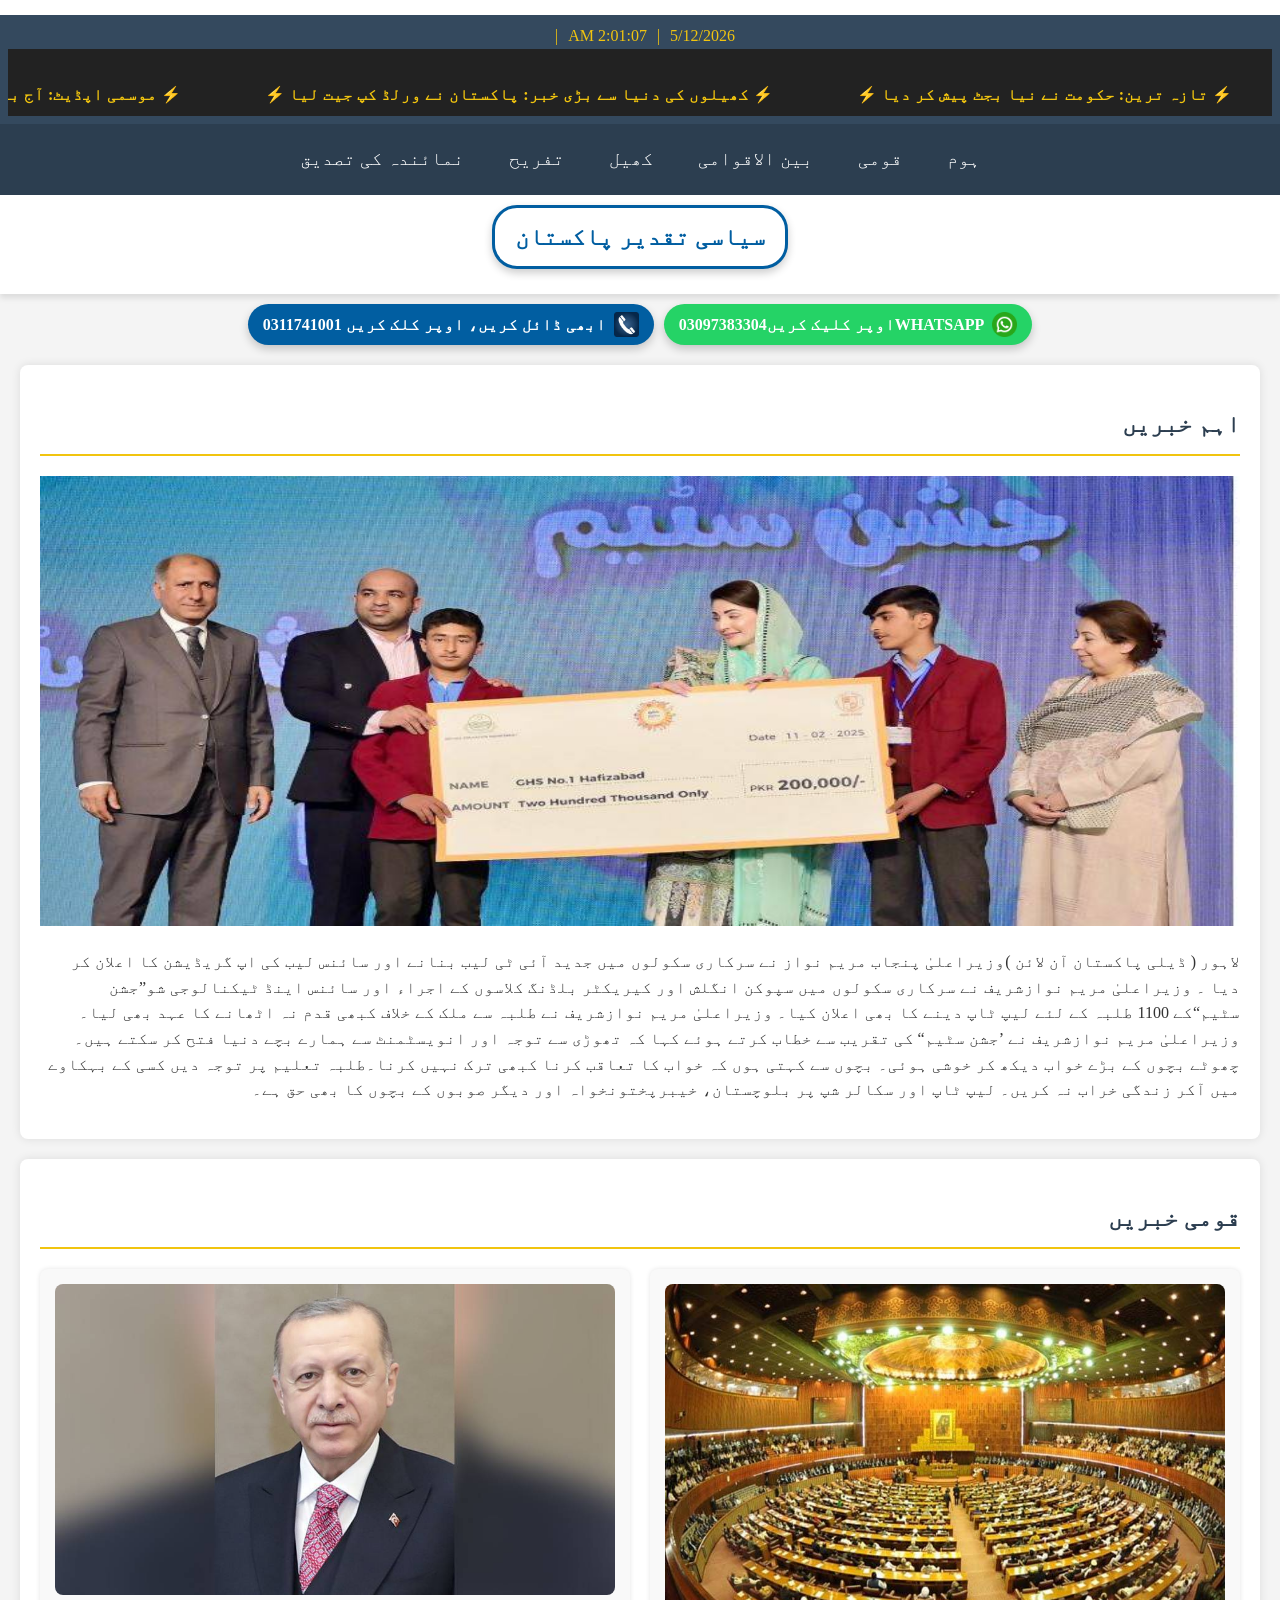
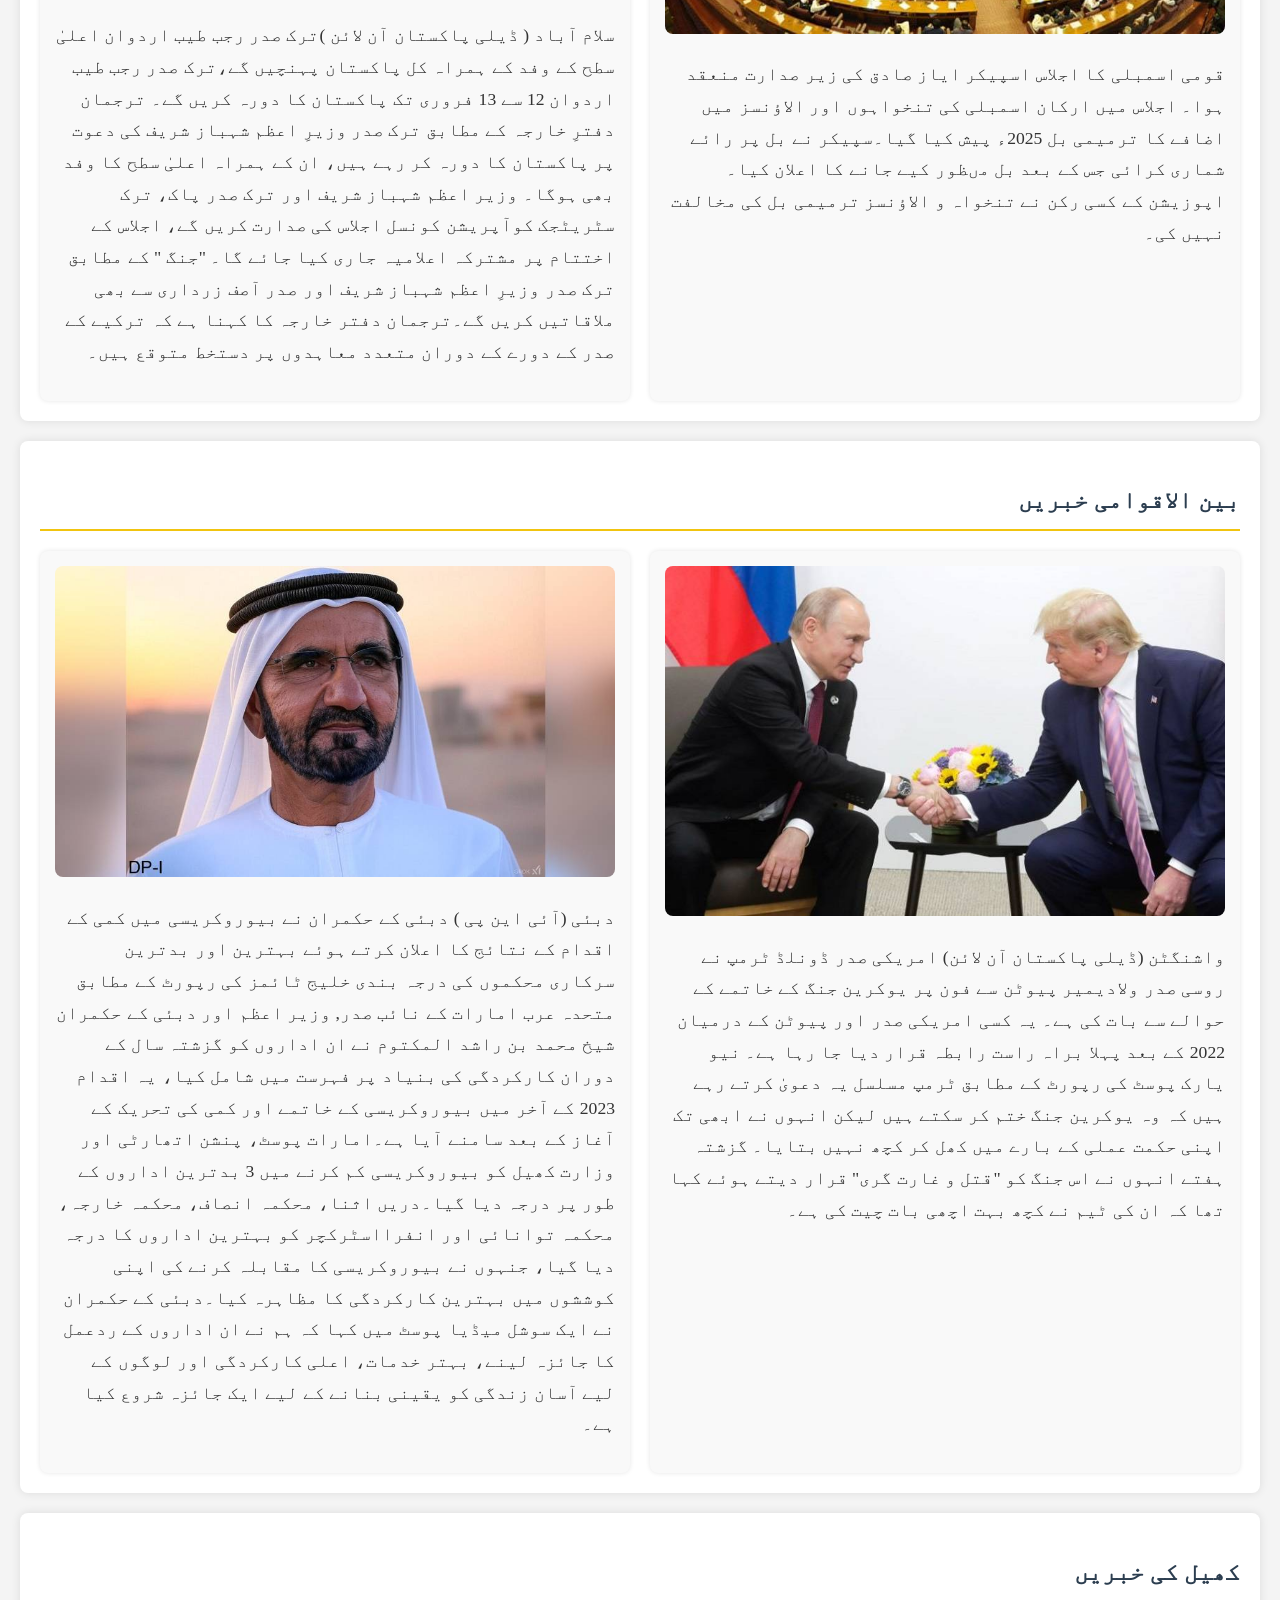
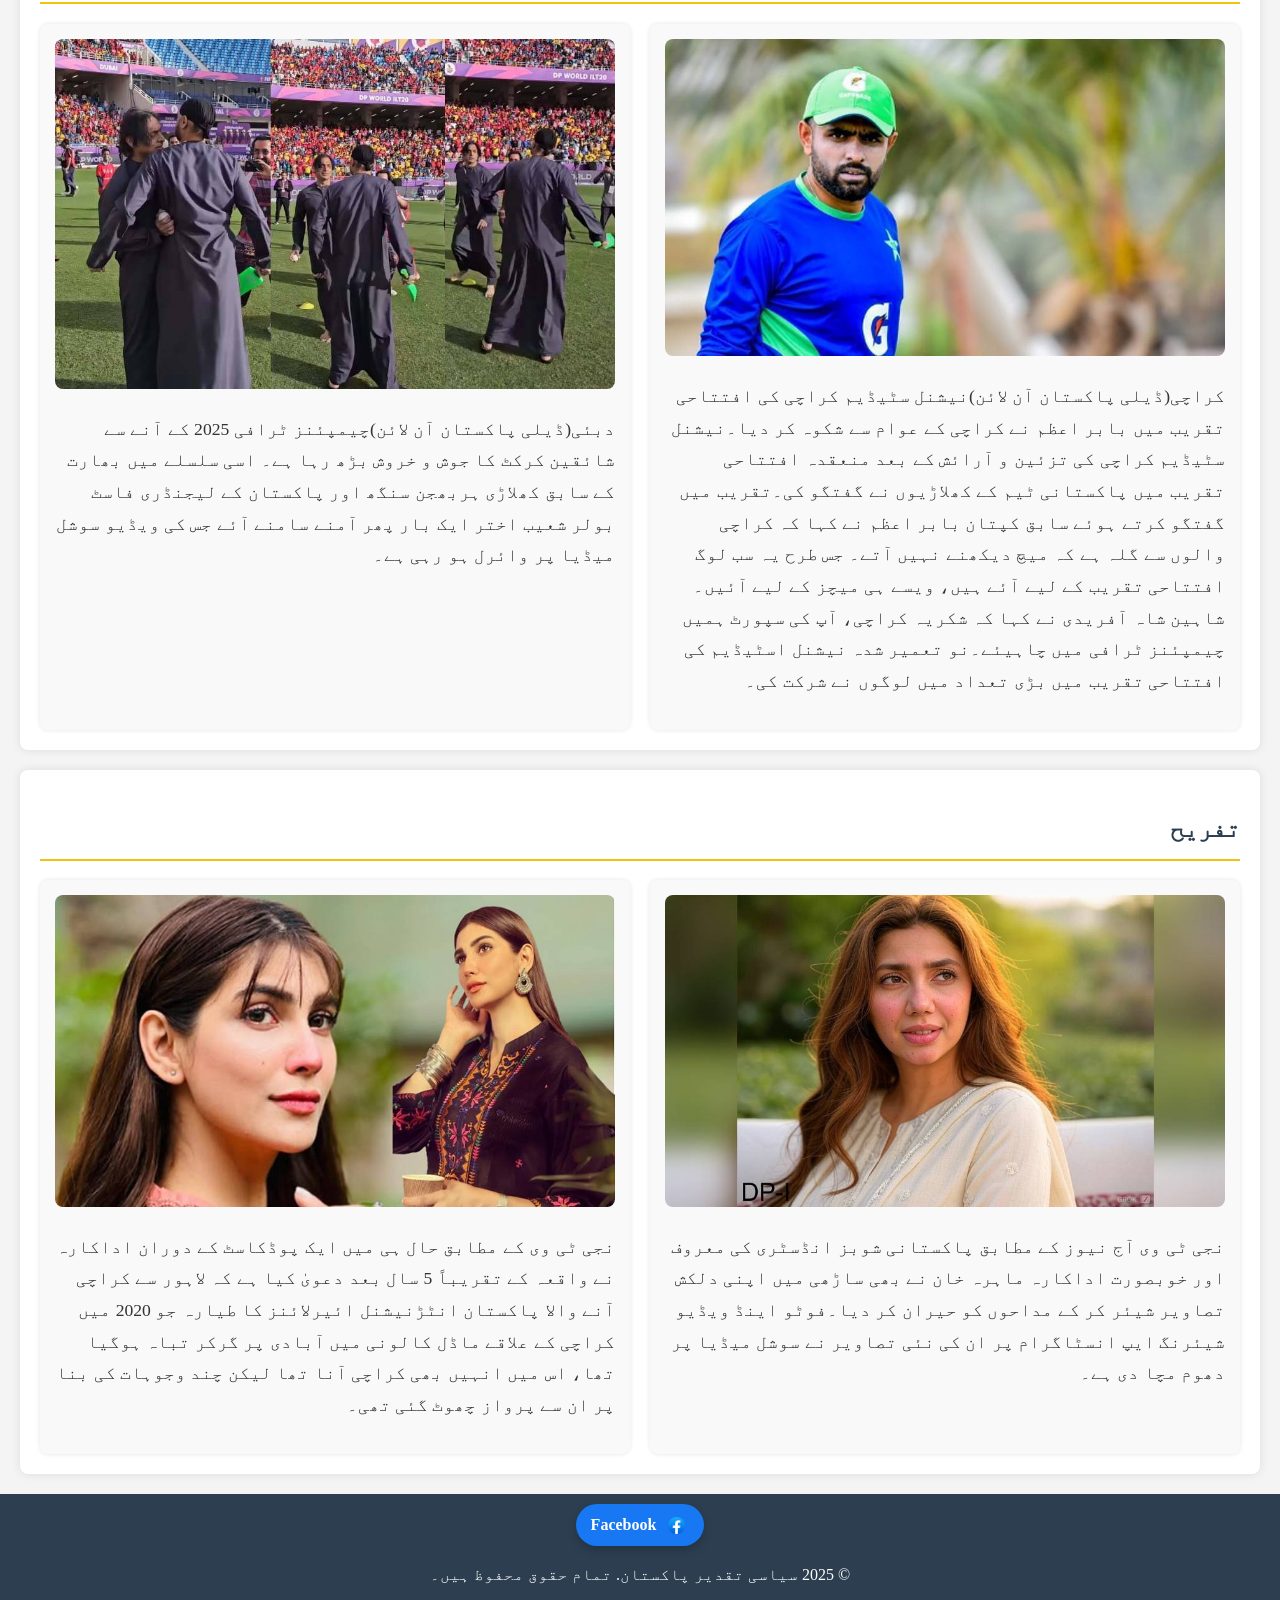
<file: Siyasi  Taqdeer newspaper website ds/index.html>
<!DOCTYPE html>
<html lang="ur" dir="rtl">

<head>
    <meta charset="UTF-8">
    <meta name="viewport" content="width=device-width, initial-scale=1.0">
    <title>اردو نیوز - تازہ ترین خبریں</title>
    <link rel="stylesheet" href="style.css">
    <script src="script.js" defer></script>
</head>

<body>

    <!-- 🔵 ہیڈر -->
    <header>
        <div class="top-bar">
            <span id="currentDate"></span> | <span id="currentTime"></span> | <span id="islamicDate"></span>
            <div class="news-ticker"><br>
                <div class="news-ticker-content">
                    <span>⚡ تازہ ترین: حکومت نے نیا بجٹ پیش کر دیا ⚡</span>
                    <span>⚡ کھیلوں کی دنیا سے بڑی خبر: پاکستان نے ورلڈ کپ جیت لیا ⚡</span>
                    <span>⚡ موسمی اپڈیٹ: آج بارش کا امکان ہے ⚡</span>
                    <span>⚡ بین الاقوامی خبریں: عالمی مارکیٹ میں تیل کی قیمتوں میں کمی ⚡</span>
                </div>
            </div>
        </div>
        <nav>
            <div class="menu-toggle" id="menu-toggle">
                <span class="bar"></span>
                <span class="bar"></span>
                <span class="bar"></span>
            </div>
            <ul id="nav-list">
                <li><a href="#home">ہوم</a></li>
                <li><a href="#national">قومی</a></li>
                <li><a href="#international">بین الاقوامی</a></li>
                <li><a href="#sports">کھیل</a></li>
                <li><a href="#entertainment">تفریح</a></li>
                <li><a href="verification.html">نمائندہ کی تصدیق</a></li>
            </ul>
        </nav>
        <h1 id="homeButton">سیاسی تقدیر پاکستان</h1>


    </header>
    <div class="social-container">
        <a href="https://wa.me/923097383304" target="_blank" class="social-link whatsapp">
            <img src="whatsapp.png" alt="WhatsApp" class="social-icon"> WHATSAPPاوپر کلیک کریں03097383304
        </a>
        <a href="tel:03110741001" class="social-link call">
            <img src="telephone-icon-blue-gradient-8.png" alt="Call" class="social-icon"> ابھی ڈائل کریں،
            اوپر کلک کریں
            0311741001</a>


    </div>


    <!-- 🔥 ہیڈ لائن خبر -->
    <section id="home" class="section">
        <h2>اہم خبریں</h2>
        <div class="headline-news">
            <img src="news-1739297416-8207.jpg" alt="ہیڈ لائن تصویر" width="100%" height="450px">
            <p>لاہور ( ڈیلی پاکستان آن لائن )وزیراعلیٰ پنجاب مریم نواز نے سرکاری سکولوں میں جدید آئی ٹی لیب بنانے اور
                سائنس لیب کی اپ گریڈیشن کا اعلان کر دیا ۔ وزیراعلیٰ مریم نوازشریف نے سرکاری سکولوں میں سپوکن انگلش اور
                کیریکٹر بلڈنگ کلاسوں کے اجراء اور سائنس اینڈ ٹیکنالوجی شو”جشن سٹیم“کے 1100 طلبہ کے لئے لیپ ٹاپ دینے کا
                بھی اعلان کیا۔ وزیراعلیٰ مریم نوازشریف نے طلبہ سے ملک کے خلاف کبھی قدم نہ اٹھانے کا عہد بھی لیا۔
                وزیراعلیٰ مریم نوازشریف نے ’جشن سٹیم“ کی تقریب سے خطاب کرتے ہوئے کہا کہ تھوڑی سے توجہ اور انویسٹمنٹ سے
                ہمارے بچے دنیا فتح کر سکتے ہیں۔چھوٹے بچوں کے بڑے خواب دیکھ کر خوشی ہوئی۔ بچوں سے کہتی ہوں کہ خواب کا
                تعاقب کرنا کبھی ترک نہیں کرنا۔طلبہ تعلیم پر توجہ دیں کسی کے بہکاوے میں آکر زندگی خراب نہ کریں۔ لیپ ٹاپ
                اور سکالر شپ پر بلوچستان، خیبرپختونخواہ اور دیگر صوبوں کے بچوں کا بھی حق ہے۔</p>
        </div>
    </section>

    <!-- 📰 قومی خبریں -->
    <section id="national" class="section">
        <h2>قومی خبریں</h2>
        <div class="news-grid">
            <article class="news-block">
                <img src="news-1739267976-2878.jpg" alt="اہم خبر 1">

                <p>قومی اسمبلی کا اجلاس اسپیکر ایاز صادق کی زیر صدارت منعقد ہوا۔ اجلاس میں ارکان اسمبلی کی تنخواہوں اور
                    الاؤنسز میں اضافے کا ترمیمی بل 2025ء پیش کیا گیا۔سپیکر نے بل پر رائے شماری کرائی جس کے بعد بل مںظور
                    کیے جانے کا اعلان کیا۔

                    اپوزیشن کے کسی رکن نے تنخواہ و الاؤنسز ترمیمی بل کی مخالفت نہیں کی۔</p>
            </article>
            <article class="news-block">
                <img src="news-1739264225-6644.jpg" alt="اہم خبر 2">
                <p>سلام آباد ( ڈیلی پاکستان آن لائن )ترک صدر رجب طیب اردوان اعلیٰ سطح کے وفد کے ہمراہ کل پاکستان
                    پہنچیں گے،ترک صدر رجب طیب اردوان 12 سے 13 فروری تک پاکستان کا دورہ کریں گے۔
                    ترجمان دفترِ خارجہ کے مطابق ترک صدر وزیرِ اعظم شہباز شریف کی دعوت پر پاکستان کا دورہ کر رہے ہیں، ان
                    کے ہمراہ اعلیٰ سطح کا وفد بھی ہوگا۔ وزیر اعظم شہباز شریف اور ترک صدر پاک، ترک سٹریٹجک کوآپریشن کونسل
                    اجلاس کی صدارت کریں گے، اجلاس کے اختتام پر مشترکہ اعلامیہ جاری کیا جائے گا۔

                    "جنگ " کے مطابق ترک صدر وزیرِ اعظم شہباز شریف اور صدر آصف زرداری سے بھی ملاقاتیں کریں گے۔ترجمان دفتر
                    خارجہ کا کہنا ہے کہ ترکیے کے صدر کے دورے کے دوران متعدد معاہدوں پر دستخط متوقع ہیں۔</p>
            </article>
        </div>
    </section>

    <!-- 🌍 بین الاقوامی خبریں -->
    <section id="international" class="section">
        <h2>بین الاقوامی خبریں</h2>
        <div class="news-grid">
            <article class="news-block">
                <img src="news-1739109512-3916.jpg" alt="بین الاقوامی خبر">
                <p>واشنگٹن (ڈیلی پاکستان آن لائن) امریکی صدر ڈونلڈ ٹرمپ نے روسی صدر ولادیمیر پیوٹن سے فون پر یوکرین جنگ
                    کے خاتمے کے حوالے سے بات کی ہے۔ یہ کسی امریکی صدر اور پیوٹن کے درمیان 2022 کے بعد پہلا براہ راست
                    رابطہ قرار دیا جا رہا ہے۔
                    نیو یارک پوسٹ کی رپورٹ کے مطابق ٹرمپ مسلسل یہ دعویٰ کرتے رہے ہیں کہ وہ یوکرین جنگ ختم کر سکتے ہیں
                    لیکن انہوں نے ابھی تک اپنی حکمت عملی کے بارے میں کھل کر کچھ نہیں بتایا۔ گزشتہ ہفتے انہوں نے اس جنگ
                    کو "قتل و غارت گری" قرار دیتے ہوئے کہا تھا کہ ان کی ٹیم نے کچھ بہت اچھی بات چیت کی ہے۔
                </p>
            </article>
            <article class="news-block">
                <img src="news-1739168044-7627.jpg" alt="بین الاقوامی خبر">
                <p>دبئی (آئی این پی ) دبئی کے حکمران نے بیوروکریسی میں کمی کے اقدام کے نتائج کا اعلان کرتے ہوئے بہترین
                    اور بدترین سرکاری محکموں کی درجہ بندی
                    خلیج ٹائمز کی رپورٹ کے مطابق متحدہ عرب امارات کے نائب صدر, وزیر اعظم اور دبئی کے حکمران شیخ محمد بن
                    راشد المکتوم نے ان اداروں کو گزشتہ سال کے دوران کارکردگی کی بنیاد پر فہرست میں شامل کیا، یہ اقدام
                    2023 کے آخر میں بیوروکریسی کے خاتمے اور کمی کی تحریک کے آغاز کے بعد سامنے آیا ہے۔امارات پوسٹ، پنشن
                    اتھارٹی اور وزارت کھیل کو بیوروکریسی کم کرنے میں 3 بدترین اداروں کے طور پر درجہ دیا گیا۔دریں اثنا،
                    محکمہ انصاف، محکمہ خارجہ، محکمہ توانائی اور انفرااسٹرکچر کو بہترین اداروں کا درجہ دیا گیا، جنہوں نے
                    بیوروکریسی کا مقابلہ کرنے کی اپنی کوششوں میں بہترین کارکردگی کا مظاہرہ کیا۔دبئی کے حکمران نے ایک
                    سوشل میڈیا پوسٹ میں کہا کہ ہم نے ان اداروں کے ردعمل کا جائزہ لینے، بہتر خدمات، اعلی کارکردگی اور
                    لوگوں کے لیے آسان زندگی کو یقینی بنانے کے لیے ایک جائزہ شروع کیا ہے۔</p>
            </article>
        </div>
    </section>

    <!-- 🏆 کھیل سیکشن -->
    <section id="sports" class="section">
        <h2>کھیل کی خبریں</h2>
        <div class="news-grid">
            <article class="news-block">
                <img src="news-1739287758-7630.jpg" alt="کھیل خبر">
                <p>کراچی(ڈیلی پاکستان آن لائن)نیشنل سٹیڈیم کراچی کی افتتاحی تقریب میں بابر اعظم نے کراچی کے عوام سے
                    شکوہ کر دیا۔نیشنل سٹیڈیم کراچی کی تزئین و آرائش کے بعد منعقدہ افتتاحی تقریب میں پاکستانی ٹیم کے
                    کھلاڑیوں نے گفتگو کی۔تقریب میں گفتگو کرتے ہوئے سابق کپتان بابر اعظم نے کہا کہ کراچی والوں سے گلہ ہے
                    کہ میچ دیکھنے نہیں آتے۔ جس طرح یہ سب لوگ افتتاحی تقریب کے لیے آئے ہیں، ویسے ہی میچز کے لیے
                    آئیں۔شاہین شاہ آفریدی نے کہا کہ شکریہ کراچی، آپ کی سپورٹ ہمیں چیمپئنز ٹرافی میں چاہیئے۔نو تعمیر
                    شدہ نیشنل اسٹیڈیم کی افتتاحی تقریب میں بڑی تعداد میں لوگوں نے شرکت کی۔</p>
            </article>
            <article class="news-block">
                <img src="news-1739176059-8805.jpg" alt="کھیل خبر">
                <p>دبئی(ڈیلی پاکستان آن لائن)چیمپئنز ٹرافی 2025 کے آنے سے شائقین کرکٹ کا جوش و خروش بڑھ رہا ہے۔ اسی
                    سلسلے میں بھارت کے سابق کھلاڑی ہربھجن سنگھ اور پاکستان کے لیجنڈری فاسٹ بولر شعیب اختر ایک بار پھر
                    آمنے سامنے آئے جس کی ویڈیو سوشل میڈیا پر وائرل ہو رہی ہے۔</p>
            </article>
        </div>
    </section>

    <!-- 🎭 تفریحی خبریں -->
    <section id="entertainment" class="section">
        <h2>تفریح</h2>
        <div class="news-grid">
            <article class="news-block">
                <img src="news-1739256397-9598.jpg" alt="تفریحی خبر">
                <p>نجی ٹی وی آج نیوز کے مطابق پاکستانی شوبز انڈسٹری کی معروف اور خوبصورت اداکارہ ماہرہ خان نے بھی ساڑھی
                    میں اپنی دلکش تصاویر شیئر کر کے مداحوں کو حیران کر دیا۔فوٹو اینڈ ویڈیو شیئرنگ ایپ انسٹاگرام پر ان کی
                    نئی تصاویر نے سوشل میڈیا پر دھوم مچا دی ہے۔</p>
            </article>
            <article class="news-block">
                <img src="news-1739257866-8408.jpg" alt="تفریحی خبر">
                <p>نجی ٹی وی کے مطابق حال ہی میں ایک پوڈکاسٹ کے دوران اداکارہ نے واقعہ کے تقریباً 5 سال بعد دعویٰ کیا ہے
                    کہ لاہور سے کراچی آنے والا پاکستان انٹڑنیشنل ائیرلائنز کا طیارہ جو 2020 میں کراچی کے علاقے ماڈل
                    کالونی میں آبادی پر گرکر تباہ ہوگیا تھا، اس میں انہیں بھی کراچی آنا تھا لیکن چند وجوہات کی بنا پر
                    ان سے پرواز چھوٹ گئی تھی۔</p>
            </article>
        </div>
    </section>

    <!-- 🏁 فوٹر -->
    <footer>
        <div>
            <a href="https://www.facebook.com/profile.php?id=61568229914409" target="_blank"
                class="social-link facebook">
                <img src="facebook-icon-512x512.png" alt="Facebook" class="social-icon"> Facebook
            </a>
        </div>
        <p>© 2025 سیاسی تقدیر پاکستان. تمام حقوق محفوظ ہیں۔</p>
    </footer>

</body>

</html>
</file>
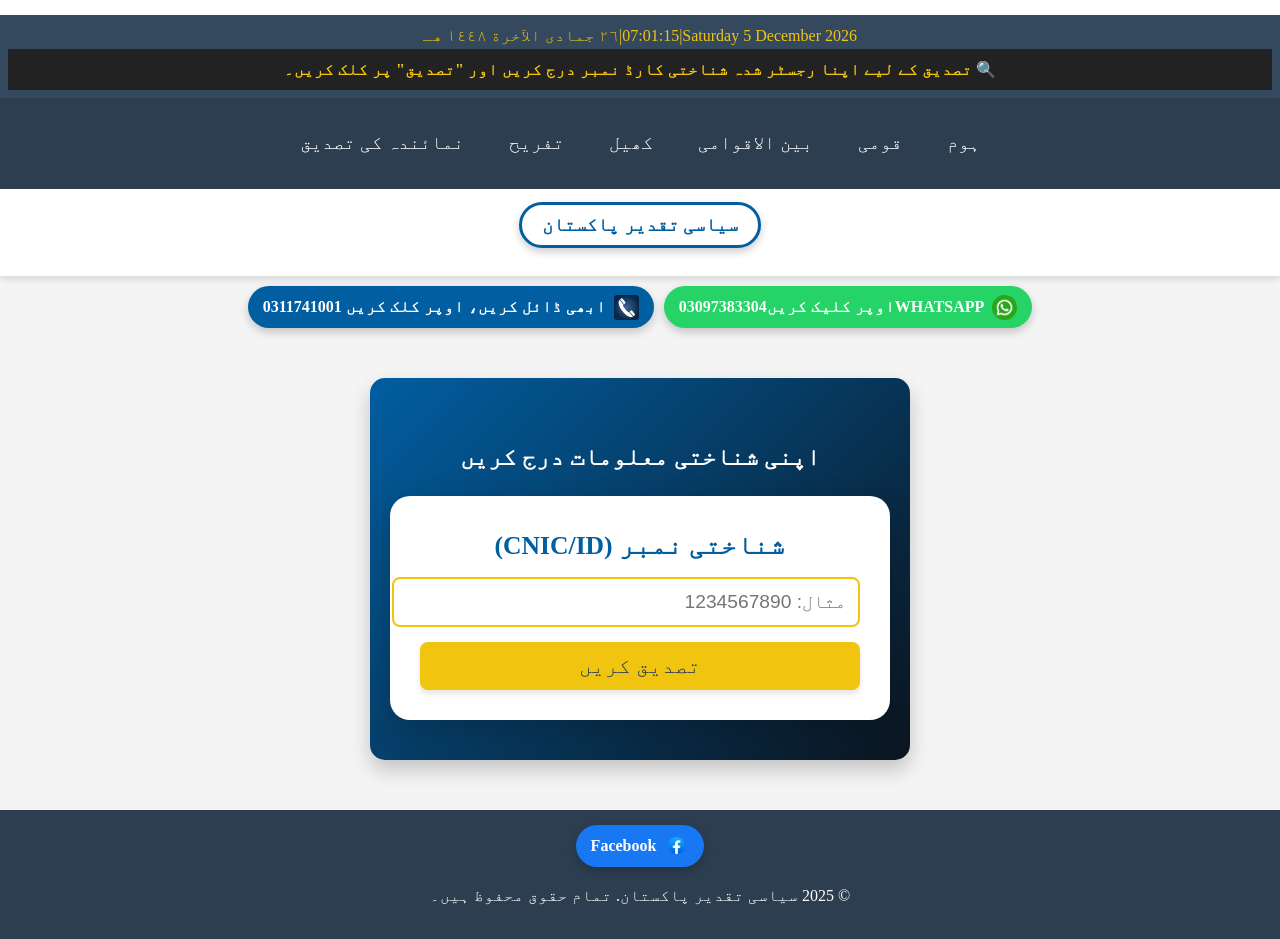
<file: Siyasi  Taqdeer newspaper website ds/verification.html>
<!DOCTYPE html>
<html lang="ur" dir="rtl">

<head>
    <meta charset="UTF-8">
    <meta name="viewport" content="width=device-width, initial-scale=1.0">
    <title>نمائندہ کی تصدیق</title>
    <link rel="stylesheet" href="stylesV.css">
    <script src="verification.js" defer></script>
</head>

<body>
    <header>
        <div class="top-bar">
            <span id="currentDate"></span> | <span id="currentTime"></span> | <span id="islamicDate"></span>
            <div class="news-ticker">
                <div class="news-ticker-content">
                    <span>🔍 تصدیق کے لیے اپنا رجسٹر شدہ شناختی کارڈ نمبر درج کریں اور "تصدیق" پر کلک کریں۔ </span>

                </div>
            </div>
        </div>
        <nav>
            <div class="menu-toggle" id="menu-toggle">
                <span class="bar"></span>
                <span class="bar"></span>
                <span class="bar"></span>
            </div>
            <nav>
                <ul>
                    <li><a href="index.html">ہوم</a></li>
                    <li><a href="index.html#national">قومی</a></li>
                    <li><a href="index.html#international">بین الاقوامی</a></li>
                    <li><a href="index.html#sports">کھیل</a></li>
                    <li><a href="index.html#entertainment">تفریح</a></li>
                    <li><a href="verification.html">نمائندہ کی تصدیق</a></li>
                </ul>
            </nav>
        </nav>
        <h1>سیاسی تقدیر پاکستان</h1>

    </header>

    <div class="social-container">
        <a href="https://wa.me/923097383304" target="_blank" class="social-link whatsapp">
            <img src="whatsapp.png" alt="WhatsApp" class="social-icon"> WHATSAPPاوپر کلیک کریں03097383304
        </a>
        <a href="tel:03110741001" class="social-link call">
            <img src="telephone-icon-blue-gradient-8.png" alt="Call" class="social-icon"> ابھی ڈائل کریں،
            اوپر کلک کریں
            0311741001</a>

    </div>
    <section class="verification-section">
        <h2>اپنی شناختی معلومات درج کریں</h2>
        <form id="verificationForm">
            <label for="idNumber">شناختی نمبر (CNIC/ID)</label>
            <input type="text" id="idNumber" placeholder="مثال: 1234567890" required>
            <button type="submit">تصدیق کریں</button>
        </form>
    </section>

    <footer>
        <div>
            <a href="https://www.facebook.com/profile.php?id=61568229914409" target="_blank"
                class="social-link facebook">
                <img src="facebook-icon-512x512.png" alt="Facebook" class="social-icon"> Facebook
            </a>
        </div>
        <p>© 2025 سیاسی تقدیر پاکستان. تمام حقوق محفوظ ہیں۔</p>
    </footer>
</body>

</html>
</file>
<file: Siyasi  Taqdeer newspaper website ds/style.css>
/* General Styles */
body {
    font-family: 'Nastaliq', 'Noto Nastaliq Urdu', serif;
    margin: 0;
    padding: 0;
    background-color: #f4f4f4;
    color: #333;
    line-height: 1.6;
    direction: rtl;
}

/* Fade-in Animation */
@keyframes fadeIn {
    from { opacity: 0; transform: translateY(-10px); }
    to { opacity: 1; transform: translateY(0); }
}

/* Header Styles */
header {
    background: linear-gradient(135deg, white, white);
    color: #015ea1;
    padding: 15px 0;
    text-align: center;
    box-shadow: 0 4px 6px rgba(0, 0, 0, 0.1);
    opacity: 0;
    animation: slideDown 1s ease-in-out forwards;
}

@keyframes slideDown {
    from { opacity: 0; transform: translateY(-20px); }
    to { opacity: 1; transform: translateY(0); }
}

/* Logo Styling */
header h1 {
    margin: 10px;
    font-size: 1.5rem;
    font-weight: bold;
    background-color: white;
    color: #015ea1;
    padding: 10px 20px;
    border: 3px solid #015ea1;
    border-radius: 25px;
    display: inline-block;
    box-shadow: 0 4px 8px rgba(0, 0, 0, 0.2);
    cursor: pointer; /* کلک ایبل بنائیں */
    transition: transform 0.2s ease-in-out;
}

header h1:hover {
    transform: scale(1.05); /* ہلکی سی اینیمیشن */
}

.whatsapp-container {
    display: flex;
    justify-content: center;
    align-items: center;
    width: 100%;
    margin-top: 10px; /* تھوڑا نیچے لے جانے کے لیے */
}

.whatsapp-link {
    text-decoration: none;
    color: white;
    font-weight: bold;
    font-size: 1.2rem;
    display: inline-flex;
    align-items: center;
    gap: 10px;
    background-color: #25D366;
    padding: 10px 20px;
    border-radius: 30px;
    transition: all 0.3s ease-in-out;
    box-shadow: 0 4px 10px rgba(0, 0, 0, 0.2);
}
.social-container {
    display: flex;
    justify-content: center;
    align-items: center;
    gap: 10px; /* بٹن کے درمیان جگہ */
    flex-wrap: wrap; /* موبائل پر بٹن نیچے آجائیں گے */
    margin-top: 10px;
}

.social-link {
    text-decoration: none;
    color: white;
    font-weight: bold;
    font-size: 1rem;
    display: inline-flex;
    align-items: center;
    gap: 8px;
    padding: 8px 15px;
    border-radius: 25px;
    transition: all 0.3s ease-in-out;
    box-shadow: 0 4px 10px rgba(0, 0, 0, 0.2);
}

.whatsapp {
    background-color: #25D366;
}

.whatsapp:hover {
    background-color: #1eb85d;
    transform: scale(1.08);
}

.facebook {
    background-color: #1877F2;
}

.facebook:hover {
    background-color: #165BBD;
    transform: scale(1.08);
}

.social-icon {
    width: 25px;
    height: 25px;
}

@media (max-width: 600px) {
    .social-container {
        flex-direction: column;
        gap: 10px;
    }
}
.call {
    background-color: #015ea1;
}

.call:hover {
    background-color: #e64a19;
    transform: scale(1.08);
}


/*facebook */
/* Top Bar */
/* Top Bar */
.top-bar {
    background-color: #34495e;
    padding: 8px;
    font-size: 1rem;
    display: flex;
    justify-content: center;
    align-items: center;
    color: #f1c40f;
    flex-wrap: wrap;
}

.top-bar span {
    margin: 0 0px;
    padding-bottom: 10px;
    padding: 0px;
}

/* News Ticker */
/* Top Bar */
.top-bar {
    background-color: #34495e;
    padding: 8px;
    font-size: 1rem;
    display: flex;
    justify-content: center;
    align-items: center;
    color: #f1c40f;
    flex-wrap: wrap;
}

.top-bar span {
    margin: 0 10px;
}

/* News Ticker */
.news-ticker {
    width: 100%;
    overflow: hidden;
    position: relative;
    background: #222;
    padding: 8px 0;
}

.news-ticker-content {
    display: inline-block;
    white-space: nowrap;
    animation: newsTicker 20s linear infinite; /* 30 سیکنڈ میں ایک چکر مکمل کرے */
}

@keyframes newsTicker {
    from { transform: translateX(-100%); } /* بائیں سے شروع ہوگا */
    to { transform: translateX(100%); } /* دائیں کی طرف جائے گا */
}

.news-ticker-content span {
    display: inline-block;
    padding: 0 30px;
    font-size: 1rem;
    font-weight: bold;
    color: #f1c40f;
}



nav {
    background: #2c3e50;
    padding: 10px 0;
    position: relative;
}

nav ul {
    list-style: none;
    padding: 0;
    margin: 0;
    display: flex;
    justify-content: center;
    gap: 15px;
    flex-wrap: wrap; /* موبائل پر لائن بریک کے لیے */
}

nav ul li {
    display: inline;
}

nav ul li a {
    color: #fff;
    text-decoration: none;
    font-size: 1.2rem;
    padding: 10px 15px;
    transition: all 0.3s ease-in-out;
    display: block; /* آسان کلک ایریا کے لیے */
}

nav ul li a:hover {
    color: #f1c40f;
    transform: scale(1.1);
}

/* موبائل کے لیے نیویگیشن اسٹائل */
@media (max-width: 768px) {
    nav ul {
        flex-direction: row;
        flex-wrap: wrap;
        justify-content: center;
        padding: 10px;
    }

    nav ul li a {
        font-size: 1rem;
        padding: 8px 12px;
    }
}

/* Section Styles */
.section {
    padding: 20px;
    margin: 20px auto;
    max-width: 1200px;
    background-color: #fff;
    border-radius: 8px;
    box-shadow: 0 0 10px rgba(0, 0, 0, 0.1);
}

.section h2 {
    color: #2c3e50;
    border-bottom: 2px solid #f1c40f;
    padding-bottom: 10px;
}

/* News Grid Layout */
.news-grid {
    display: grid;
    grid-template-columns: repeat(auto-fit, minmax(300px, 1fr));
    gap: 20px;
}

.news-block {
    background-color: #f9f9f9;
    padding: 15px;
    border-radius: 8px;
    box-shadow: 0 0 5px rgba(0, 0, 0, 0.1);
}

.news-block img {
    max-width: 100%;
    height: auto;
    border-radius: 8px;
}

.news-block p {
    font-size: 1.1rem;
    line-height: 1.8;
}

/* Footer Styles */
footer {
    background-color: #2c3e50;
    color: #fff;
    text-align: center;
    padding: 10px 0;
    margin-top: 20px;
}
</file>
<file: Siyasi  Taqdeer newspaper website ds/stylesV.css>
/* General Styles */
body {
    font-family: 'Nastaliq', 'Noto Nastaliq Urdu', serif;
    margin: 0;
    padding: 0;
    background-color: #f4f4f4;
    color: #333;
    line-height: 1.6;
    direction: rtl;
    overflow-x: hidden; /* Prevent horizontal scroll */
}

/* Fade-in Animation */
@keyframes fadeIn {
    from { opacity: 0; transform: translateY(-10px); }
    to { opacity: 1; transform: translateY(0); }
}

/* Header Styles */
header {
    background: linear-gradient(135deg, white, white);
    color: #015ea1;
    padding: 15px 0;
    text-align: center;
    box-shadow: 0 4px 6px rgba(0, 0, 0, 0.1);
    animation: fadeIn 1s ease-in-out forwards;
}

/* Logo Styling */
header h1 {
    font-size: 1.2rem;
    font-weight: bold;
    background-color: white;
    padding: 5px 20px;
    border: 3px solid #015ea1;
    border-radius: 25px;
    display: inline-block;
    box-shadow: 0 4px 8px rgba(0, 0, 0, 0.2);
}

/* Top Bar */

.top-bar {
    background-color: #34495e;
    padding: 8px;
    font-size: 1rem;
    display: flex;
    justify-content: center;
    align-items: center;
    color: #f1c40f;
    flex-wrap: wrap;
}

.top-bar span {
    margin: 0 0px;
    padding-bottom: 10px;
    padding: 0px;
}
/* News Ticker */
.news-ticker {
    width: 100%;
    overflow: hidden;
    position: relative;
    background: #222;
    padding: 8px 0;
}

.news-ticker-content {
    display: inline-block;
    white-space: nowrap;
    animation: newsTicker 20s linear infinite; /* 30 سیکنڈ میں ایک چکر مکمل کرے */
}

@keyframes newsTicker {
    from { transform: translateX(-100%); } /* بائیں سے شروع ہوگا */
    to { transform: translateX(100%); } /* دائیں کی طرف جائے گا */
}

.news-ticker-content span {
    display: inline-block;
    padding: 0 30px;
    font-size: 1rem;
    font-weight: bold;
    color: #f1c40f;
}


nav {
    background: #2c3e50;
    padding: 10px 0;
    position: relative;
}

nav ul {
    list-style: none;
    padding: 0;
    margin: 0;
    display: flex;
    justify-content: center;
    gap: 15px;
    flex-wrap: wrap; /* موبائل پر لائن بریک کے لیے */
}

nav ul li {
    display: inline;
}

nav ul li a {
    color: #fff;
    text-decoration: none;
    font-size: 1.2rem;
    padding: 10px 15px;
    transition: all 0.3s ease-in-out;
    display: block; /* آسان کلک ایریا کے لیے */
}

nav ul li a:hover {
    color: #f1c40f;
    transform: scale(1.1);
}

/* موبائل کے لیے نیویگیشن اسٹائل */
@media (max-width: 768px) {
    nav ul {
        flex-direction: row;
        flex-wrap: wrap;
        justify-content: center;
        padding: 10px;
    }

    nav ul li a {
        font-size: 1rem;
        padding: 8px 12px;
    }
}
.whatsapp-container {
    display: flex;
    justify-content: center;
    align-items: center;
    width: 100%;
    margin-top: 10px; /* تھوڑا نیچے لے جانے کے لیے */
}

.whatsapp-link {
    text-decoration: none;
    color: white;
    font-weight: bold;
    font-size: 1.2rem;
    display: inline-flex;
    align-items: center;
    gap: 10px;
    background-color: #25D366;
    padding: 10px 20px;
    border-radius: 30px;
    transition: all 0.3s ease-in-out;
    box-shadow: 0 4px 10px rgba(0, 0, 0, 0.2);
}
.social-container {
    display: flex;
    justify-content: center;
    align-items: center;
    gap: 10px; /* بٹن کے درمیان جگہ */
    flex-wrap: wrap; /* موبائل پر بٹن نیچے آجائیں گے */
    margin-top: 10px;
}

.social-link {
    text-decoration: none;
    color: white;
    font-weight: bold;
    font-size: 1rem;
    display: inline-flex;
    align-items: center;
    gap: 8px;
    padding: 8px 15px;
    border-radius: 25px;
    transition: all 0.3s ease-in-out;
    box-shadow: 0 4px 10px rgba(0, 0, 0, 0.2);
}

.whatsapp {
    background-color: #25D366;
}

.whatsapp:hover {
    background-color: #1eb85d;
    transform: scale(1.08);
}

.facebook {
    background-color: #1877F2;
}

.facebook:hover {
    background-color: #165BBD;
    transform: scale(1.08);
}

.social-icon {
    width: 25px;
    height: 25px;
}

@media (max-width: 600px) {
    .social-container {
        flex-direction: column;
        gap: 10px;
    }
}
.call {
    background-color: #015ea1;
}

.call:hover {
    background-color: #e64a19;
    transform: scale(1.08);
}
/* Verification Section */
.verification-section {
    text-align: center;
    padding: 40px 20px;
    background: linear-gradient(135deg, #015ea1, #0c151f);
    color: white;
    border-radius: 15px;
    box-shadow: 0 10px 20px rgba(0, 0, 0, 0.2);
    max-width: 500px;
    margin: 50px auto;
    position: relative;
    overflow: hidden;
    opacity: 0;
    animation: fadeIn 1s ease-in-out forwards;
}

#verificationForm {
    background: white;
    padding: 30px;
    border-radius: 20px;
    box-shadow: 0 10px 30px rgba(0, 0, 0, 0.2);
    text-align: center;
}

#verificationForm label {
    font-size: 1.6rem;
    color: #015ea1;
    font-weight: bold;
    display: block;
    margin-bottom: 10px;
}

#verificationForm input {
    width: 100%;
    padding: 12px;
    font-size: 1.2rem;
    border: 2px solid #f1c40f;
    border-radius: 8px;
    outline: none;
    transition: all 0.3s ease-in-out;
}

#verificationForm input:focus {
    border-color: #2c3e50;
    box-shadow: 0 0 10px rgba(241, 196, 15, 0.5);
    transform: scale(1.05);
}

#verificationForm button {
    display: inline-block;
    width: 100%;
    padding: 12px;
    font-size: 1.3rem;
    background: #f1c40f;
    color: #2c3e50;
    border: none;
    border-radius: 8px;
    margin-top: 15px;
    cursor: pointer;
    box-shadow: 0 4px 6px rgba(0, 0, 0, 0.1);
    transition: background 0.3s ease-in-out, transform 0.3s ease-in-out;
}

#verificationForm button:hover {
    background: #2c3e50;
    color: #fff;
    transform: scale(1.05);
}

/* Footer */
footer {
    background-color: #2c3e50;
    color: #fff;
    text-align: center;
    padding: 15px 0;
    margin-top: 20px;
    opacity: 0;
    animation: fadeIn 1s ease-in-out 1.5s forwards;
}
</file>
